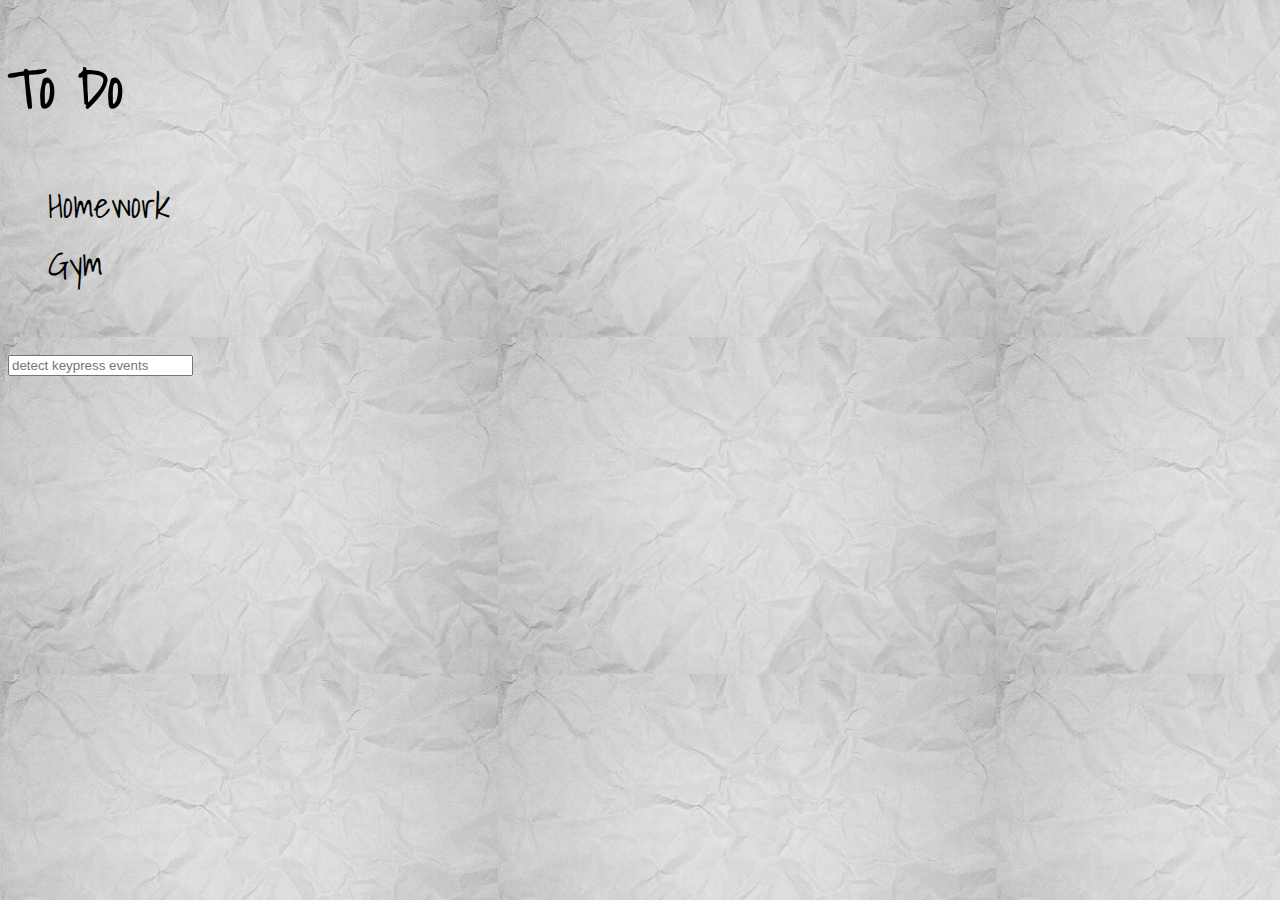
<file: index.html>
<!DOCTYPE HTML>
<html>
<head>
<meta charset="UTF-8">
<title>To Do List</title>
<link rel="stylesheet" href="style.css">
<script src="jquery-1.10.1.js" type="text/javascript"></script>
<script src="edited.js" type="text/javascript"></script>
<link href='http://fonts.googleapis.com/css?family=Shadows+Into+Light' rel='stylesheet' type='text/css'>
</head>

<body>
    <div class="container">
    </div>
    <div class="input">
     <input class="keypress-detect" placeholder="detect keypress events">
    </div>
    
</body>
</html>
</file>
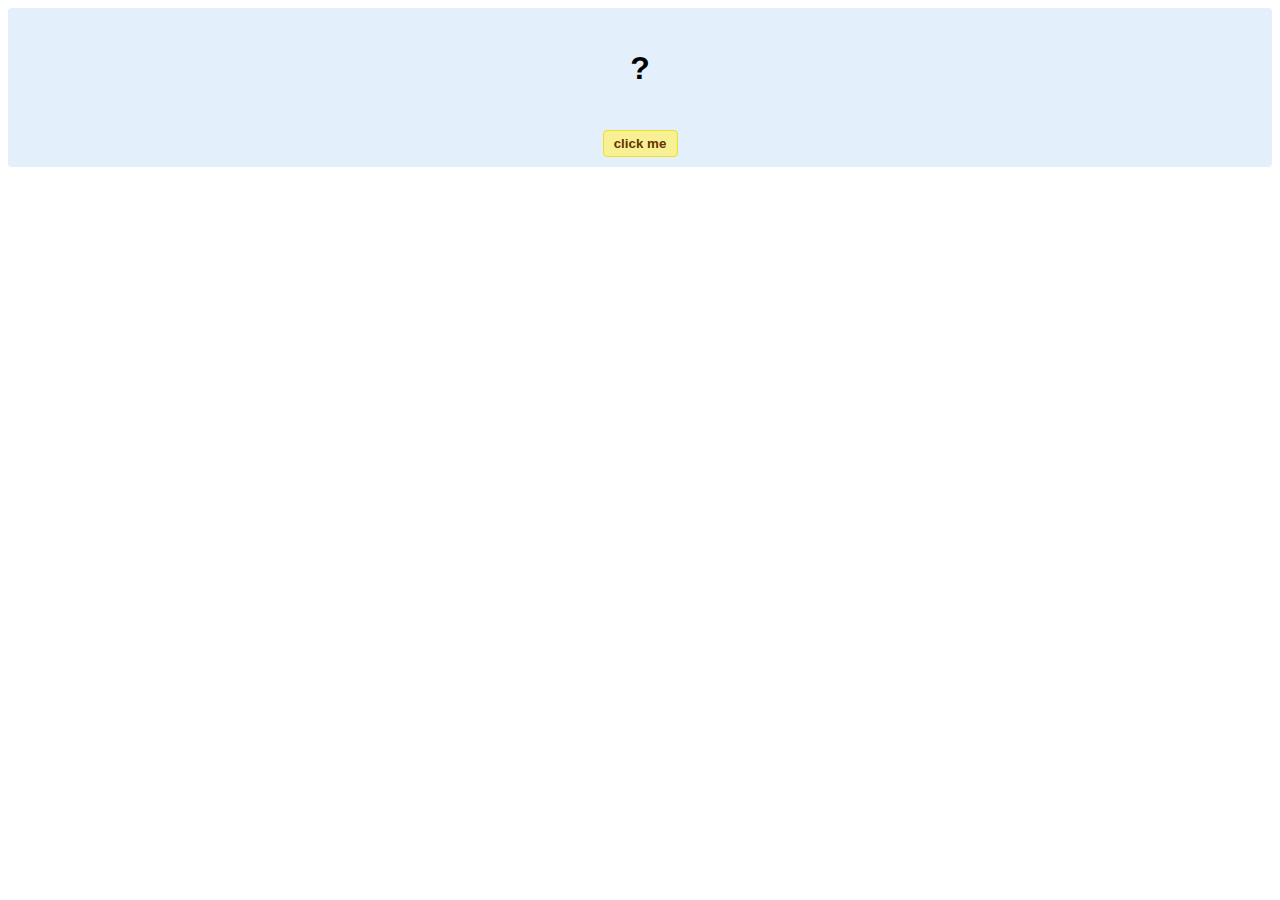
<file: hello-world.html>
<!DOCTYPE html>
<!-- HTML5 Hello world by kirupa - http://www.kirupa.com/html5/getting_your_feet_wet_html5_pg1.htm -->
<html lang="en-us">

<head>
<meta charset="utf-8">
<title>Hello...</title>
<style type="text/css">
#mainContent {
	font-family: Arial, Helvetica, sans-serif;
	font-size: xx-large;
	font-weight: bold;
	background-color: #E3F0FB;
	border-radius: 4px;
	padding: 10px;
	text-align: center;
}
.buttonStyle {
	border-radius: 4px;
	border: thin solid #F0E020;
	padding: 5px;
	background-color: #F8F094;
	font-family: "Segoe UI", Tahoma, Geneva, Verdana, sans-serif;
	font-weight: bold;
	color: #663300;
	width: 75px;
}

.buttonStyle:hover {
	border: thin solid #FFCC00;
	background-color: #FCF9D6;
	color: #996633;
	cursor: pointer;
}
.buttonStyle:active {
	border: thin solid #99CC00;
	background-color: #F5FFD2;
	color: #669900;
	cursor: pointer;
}

</style>
</head>

<body>
<div id="mainContent">
<p id="helloText">?</p>
<button id="clickButton" class="buttonStyle">click me</button>
</div>
<script> 
var myButton = document.getElementById("clickButton");
var myText = document.getElementById("helloText");

myButton.addEventListener('click', doSomething, false)

function doSomething() {
	myText.textContent = "hello, world!";
}
</script>

</body>
</html>
</file>
<file: style.css>
@charset "UTF-8";
/* CSS Document */


body {
	background-image:url(paper.gif);
	font-family: 'Shadows Into Light', cursive; /*Google font used for list*/
	font-size:36px;
}

ul {
	list-style:none; /*Take away the bullet points on the unordered list*/
}

.complete {
    color:red;
}
</file>
